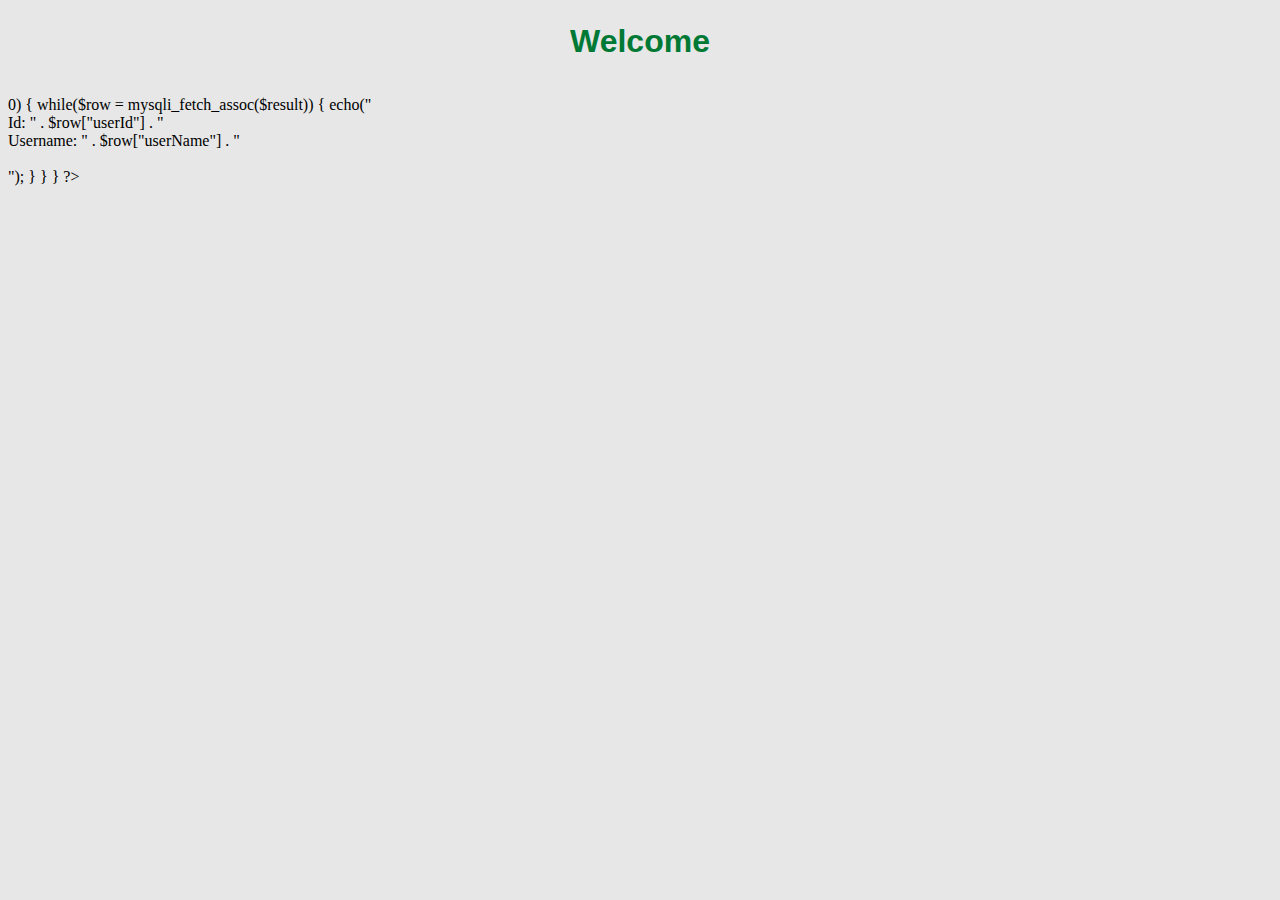
<file: webpage/Untitled-1.html>
<html>
    <head>
         <link rel="stylesheet" type="text/css" href="../css/style.css">
    </head>
    <body>
        <h1>Welcome</h1>
        <?php
            if (!$result) {
                echo(mysqli_error($conn));
            } else {
                if (mysqli_fetch_assoc($result) > 0) {
                    while($row = mysqli_fetch_assoc($result)) {
                        echo("<div><a>Id: " . $row["userId"] . "<br> Username: " . $row["userName"] . "<br><br></a></div>");
                    }
                }
            }
        ?>
    </body>
</html>
</file>
<file: css/style.css>
body {
    background-color: #e7e7e7;
}

h1{
    text-align: center;
    font-family: Helvetica, Arial, sans-serif;
    padding-bottom: 15px;
    padding-top: 15px;
    color: #007935;
}

h2{
    text-align: center;
    font-family: Helvetica, Arial, sans-serif;
}

/** Tabs start **/
div.main {
    margin: auto;
    text-align: center;
}

div.tab {
    overflow: hidden;
    margin: auto;
    margin-top: 60px;
    max-width: 360px;
}

div.tab button {
    float: left;
    background-color: inherit;
    color: black;
    padding: 18px 30px;
    border: none;
    outline: none;
    text-align: center;
    cursor: pointer;
    transition: 0.3s;
}

div.tab button:hover {
    background-color: #ddd;
}

div.tab button:active {
    background-color: #ccc;
}

.tabcontent {
    text-align: center;
    width: 80%;
    border-top: none;
    height: 300px;
    -webkit-animation: fadeEffect 1s;
    animation: fadeEffect 1s;
}

/* Animation for the tabs */
@-webkit-keyframes fadeEffect {
    from {opacity: 0;}
    to {opacity: 1;}
}

@keyframes fadeEffect {
    from {opacity: 0;}
    to {opacity: 1;}
}

/** Tabs end **/

/* For the logo */
div.logo {
    padding-top: 20px;
    margin: auto;
    text-align: center;
}

/* For the buttons */
.aButton {
    margin: auto;
    font-size: 25px;
    height: 2em;
    width: 10em;
    margin-top: 20px;
    border: 0px solid gray;
    background-color: #a6a6a6;
    border-radius: 10px;
}

/** For the send comment button **/
#comment {
    margin-top: 0px;
}

/* For the top left menu buttons */
.bButton {
    margin: auto;
    font-size: 15px;
    height: 2em;
    width: 8em;
    margin-top: 20px;
    border: 0px solid gray;
    background-color: #a6a6a6;
    border-radius: 10px;
}

/* For the text inputs */
.textInput {
    width: 9em; 
    height: 1em; 
    font-size: 50px; 
    border: 0px solid gray;
    margin-top: calc(5%);
    border-radius: 10px;
    text-align: center;
}

/* Questions on the studentFeedback site */
#divQuestion {
    visibility: visible;
}

/** For the rating and feedback system **/
#main {
    padding-left: 9.5%;
}

#feedback {
    padding-bottom: 10px;
    width: 80%;
    margin: auto;
    position: absolute;
}

/* Rating on the studentFeedback site */
#divRating {
    width: 80%;
    margin: auto;
    visibility: hidden;
    position: absolute;
}

/** For the end lecture and finish buttons **/
#end {
    visibility: visible;
}

#finishForm {
    visibility: hidden;
}

/* The buttons you rate with */
.rateButton {
    font-size: 20px;
    height: 2em;
    width: 7em;
    border: 0px solid gray;
    border-radius: 10px;
    background-color: #a6a6a6;
}

#menuButton {
    position: absolute;
}

#commentField {
    display: block;
    width: 600px;
    height: 12em;
    font-size: 20px;
    text-align: center;
    overflow: auto;
    border-radius: 10px;
}

.commentField {
    display: block;
    width: 600px;
    height: 2em;
    font-size: 20px;
    text-align: center;
    overflow: auto;
    border-radius: 10px;
    border: none;
}

.lectureField {
    display: block;
    width: 300px;
    height: 2em;
    font-size: 20px;
    border-radius: 10px;
    border: none;
    text-align: center;
}

img{
    max-width: 100%;
    max-height: 100%;
    height: auto;
}

/* The alert message box */
.alert {
    padding: 20px;
    background-color: #939393; 
    color: white;
    margin-bottom: 15px;
    border-radius: 10px;
}

/* The close button */
.closebtn {
    margin-left: 15px;
    color: white;
    font-weight: bold;
    float: right;
    font-size: 22px;
    line-height: 20px;
    cursor: pointer;
    transition: 0.3s;
}

/* When moving the mouse over the close button */
.closebtn:hover {
    color: black;
}

/* Lecturer overview table style */
.tg {
    border-collapse:collapse;
    border-spacing:1;
}

.tg th {
    font-family:Arial, sans-serif;
    font-size:14px;
    font-weight:normal;
    padding:10px 6px;
    overflow:hidden;
    word-break:normal;
    border-radius:5px;
    text-align: center;
    border: solid #e7e7e7;
}

.tg .tg-zd1f {
    background-color:#808285;
    color:#ffffff;
    vertical-align:top
}

.tg .tg-yw4l { 
    vertical-align:top;
    background-color:#ffffff;
    color:#808285;
}

.lectureButton {
    margin: auto;
    font-size: 13px;
    height: 2em;
    width: 4.5em;
    border: 0px solid gray;
    background-color: #a6a6a6;
    border-radius: 10px;
}

#enter {
    background-color: #ffffff;
    margin: -10px;
    padding-top: 10px;
    height: 40px;
}

/* for removing the number arrows in id field */
input[type="number"]::-webkit-inner-spin-button,
input[type="number"]::-webkit-outer-spin-button {
    -webkit-appearance: none;
    margin: 0;
}

input[type="number"] {
    -moz-appearance: textfield;
}
</file>
